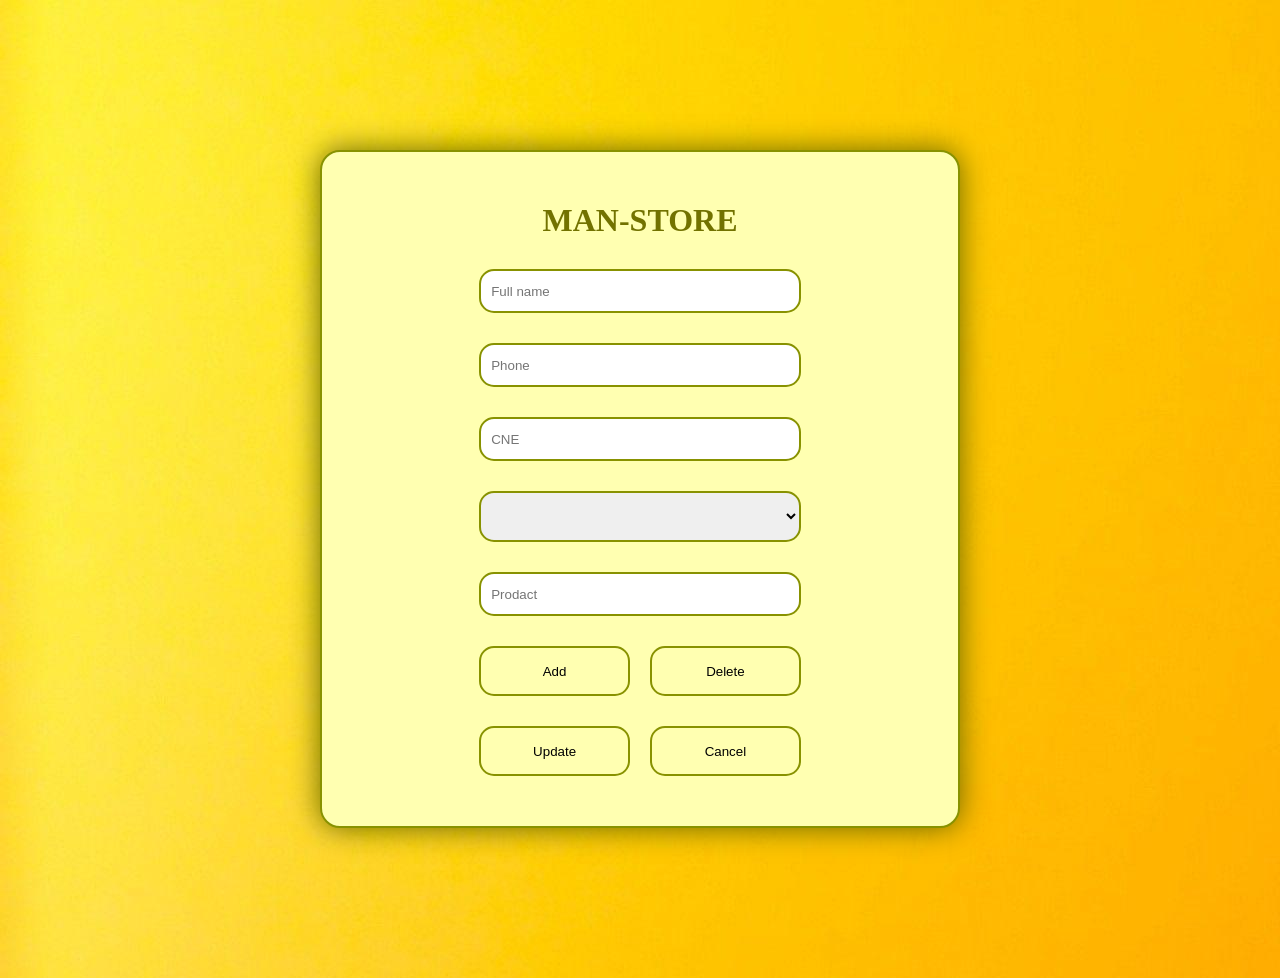
<file: index.html>
<!DOCTYPE html>
<html lang="en">
<head>
    <meta charset="UTF-8">
    <meta name="viewport" content="width=device-width, initial-scale=1.0">
    <title>store</title>
    <link rel="stylesheet" href="index.css">
</head>
<body>
    <form action="" method="post"></form>
        <div class="store">
        
            <h1>MAN-STORE</h1>
            <input type="text" name="" id="" class="info" placeholder="Full name">
            <input type="text" name="" id="" class="info" placeholder="Phone">
            <input type="text" name="" id="" class="info" placeholder="CNE">
            <select name="options" id="" class="options">
                <option value=""></option>
                <option value="">Clothes</option>
                <option value="">Caps</option>
                <option value="">Shouses</option>
            </select>
            <input type="text" name="" id="" placeholder="Prodact" class="info">
            <div class="buttons">
                <button type="submit">Add</button>
                <button type="submit">Delete</button>
            </div>
            <div class="buttons">
                <button type="submit">Update</button>
                <button type="submit">Cancel</button>
            </div>
        </div>
    </form>
</body>
</html>
</file>
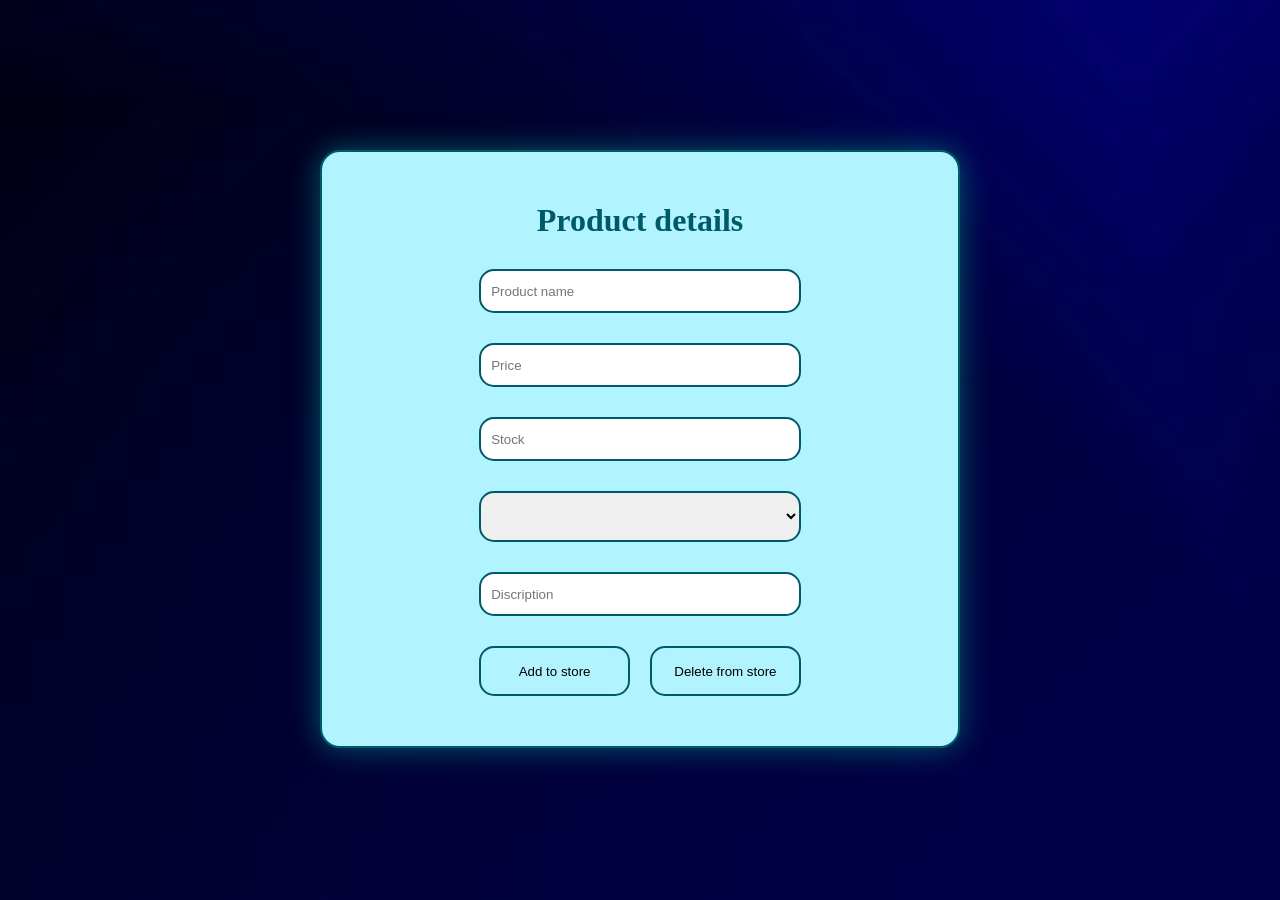
<file: admin.html>
<!DOCTYPE html>
<html lang="en">
<head>
    <meta charset="UTF-8">
    <meta name="viewport" content="width=device-width, initial-scale=1.0">
    <title>store</title>
    <link rel="stylesheet" href="admin.css">
</head>
<body>
    <form action="" method="post"></form>
        <div class="store">
        
            <h1>Product details</h1>
            <input type="text" name="" id="" class="info" placeholder="Product name">
            <input type="text" name="" id="" class="info" placeholder="Price">
            <input type="text" name="" id="" class="info" placeholder="Stock">
            <select name="options" id="" class="options">
                <option value=""></option>
                <option value="">Clothes</option>
                <option value="">Caps</option>
                <option value="">Shouses</option>
            </select>
            <input type="text" name="" id="" placeholder="Discription" class="info">
            <div class="buttons">
                <button type="submit">Add to store</button>
                <button type="submit">Delete from store</button>
            </div>
        </div>
    </form>
</body>
</html>
</file>
<file: index.css>
*{
    margin: 0;
    padding: 0;
    box-sizing: border-box;
}
body{
    display: flex;
    justify-content: center;
    align-items: center;
    background-image: url(3137241.jpg);
}
.store{
    display: flex;
    flex-direction: column;
    width: 50%;
    border-radius: 20px;
    border: 2px solid rgb(136, 146, 0);
    margin: 150px;
    align-items: center;
    padding: 50px;
    gap: 30px;
    background-color: rgb(255, 255, 177);
    box-shadow: 0px 0px 30px rgb(105, 105, 0);
    animation: fadeIn 1s ease-in-out , floating 3s ease-in-out infinite;
    
}
@keyframes fadeIn {
  from {
    opacity: 0;
  }

  to {
    opacity: 1;
  }
}
@keyframes floating {
    0% {
        transform: translateY(0);
    }
    50% {
        transform: translateY(-15px);
    }
    100% {
        transform: translateY(0);
    }
}

.info{
    width: 60%;
    height: 35px;
    border-radius: 15px;
    padding: 20px 10px;
    border: 2px solid rgb(136, 146, 0);

}
h1{
    color: rgb(114, 114, 0);
}
.options{
    width: 60%;
    border-radius: 15px;
    padding: 15px 10px;
    border: 2px solid rgb(136, 146, 0);

}
.buttons{
    width: 60%;
    display: flex ;
    height: 50px;
    gap: 20px;
}
button{
    width: 50%;
    border: 2px solid rgb(136, 146, 0);
    background-color: rgb(255, 255, 177);
    padding: auto;
    border-radius: 15px;

}
button:hover{
    background-color: rgb(141, 141, 0);
}
</file>
<file: admin.css>
*{
    margin: 0;
    padding: 0;
    box-sizing: border-box;
}
body{
    display: flex;
    justify-content: center;
    align-items: center;
    background-image: url(photo-1614850523011-8f49ffc73908.avif);
}
.store{
    display: flex;
    flex-direction: column;
    width: 50%;
    border-radius: 20px;
    border: 2px solid rgb(0, 89, 105);
    margin: 150px;
    align-items: center;
    padding: 50px;
    gap: 30px;
    background-color: rgb(177, 243, 255);
    box-shadow: 0px 0px 30px rgb(0, 89, 105);
    animation: fadeIn 1s ease-in-out , floating 3s ease-in-out infinite;}
@keyframes fadeIn {
  from {
    opacity: 0;
  }

  to {
    opacity: 1;
  }
}
@keyframes floating {
    0% {
        transform: translateY(0);
    }
    50% {
        transform: translateY(-10px);
    }
    100% {
        transform: translateY(0);
    }
}

.info{
    width: 60%;
    height: 35px;
    border-radius: 15px;
    padding: 20px 10px;
    border: 2px solid rgb(0, 89, 105);

}
h1{
    color: rgb(0, 89, 105);
}
.options{
    width: 60%;
    border-radius: 15px;
    padding: 15px 10px;
    border: 2px solid rgb(0, 89, 105);

}
.buttons{
    width: 60%;
    display: flex ;
    height: 50px;
    gap: 20px;
}
button{
    width: 50%;
    border: 2px solid rgb(0, 89, 105);
    background-color: rgb(177, 243, 255);
    padding: auto;
    border-radius: 15px;

}
button:hover{
    background-color: rgb(0, 89, 105);
}
</file>
